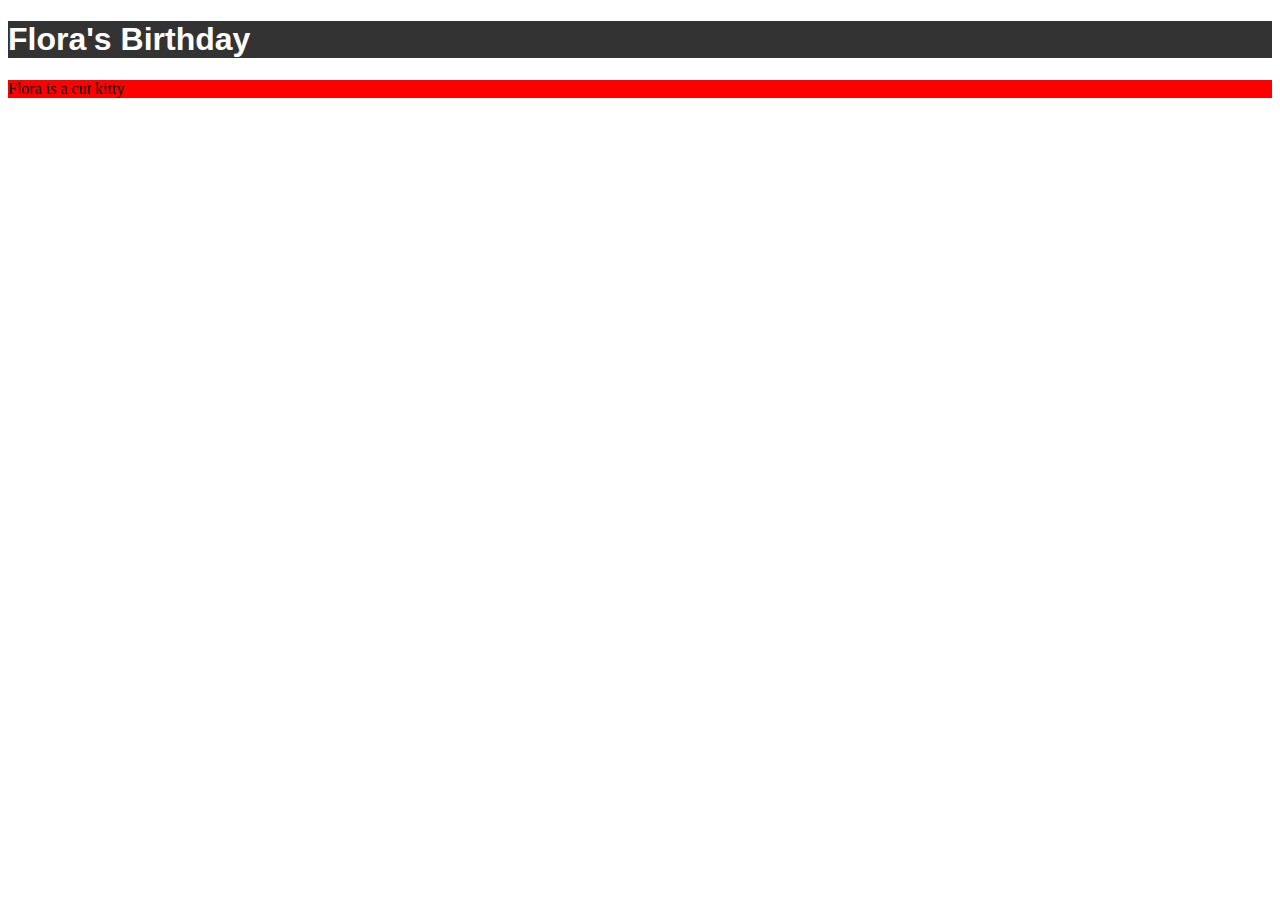
<file: index.html>
<!DOCTYPE html>
<html lang="en">
<head>
    <meta charset="UTF-8">
    <meta name="author" content="SmartChang">
    <title>Flora's Birthday</title>

    <link rel="stylesheet" href="style.css">
</head>
<body>
    <h1>
        Flora's Birthday
    </h1>
    <p class="highlight">
        Flora is a cut kitty
    </p>
    
</body>
</html>
</file>
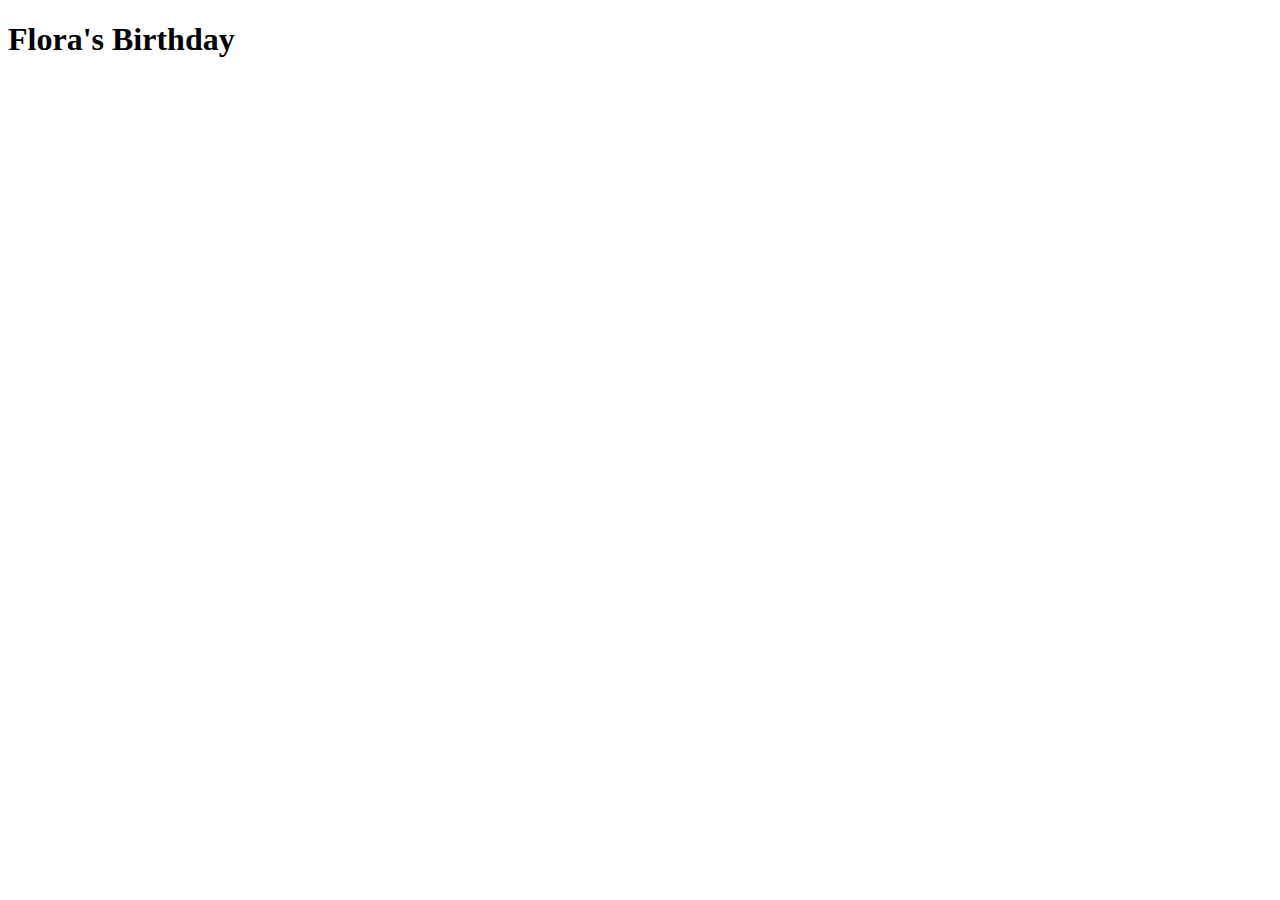
<file: flora.html>
<!DOCTYPE html>
<html lang="en">
<head>
    <meta charset="UTF-8">
    <meta name="author" content="SmartChang">
    <title>Flora's Birthday</title>
</head>
<body>
    <h1>
        Flora's Birthday
    </h1>
    
</body>
</html>
</file>
<file: style.css>
h1 {
    font-family: 'Helvetica';
    color: white;
    background-color: #333;
}

.highlight {
    background-color: red;
}
</file>
